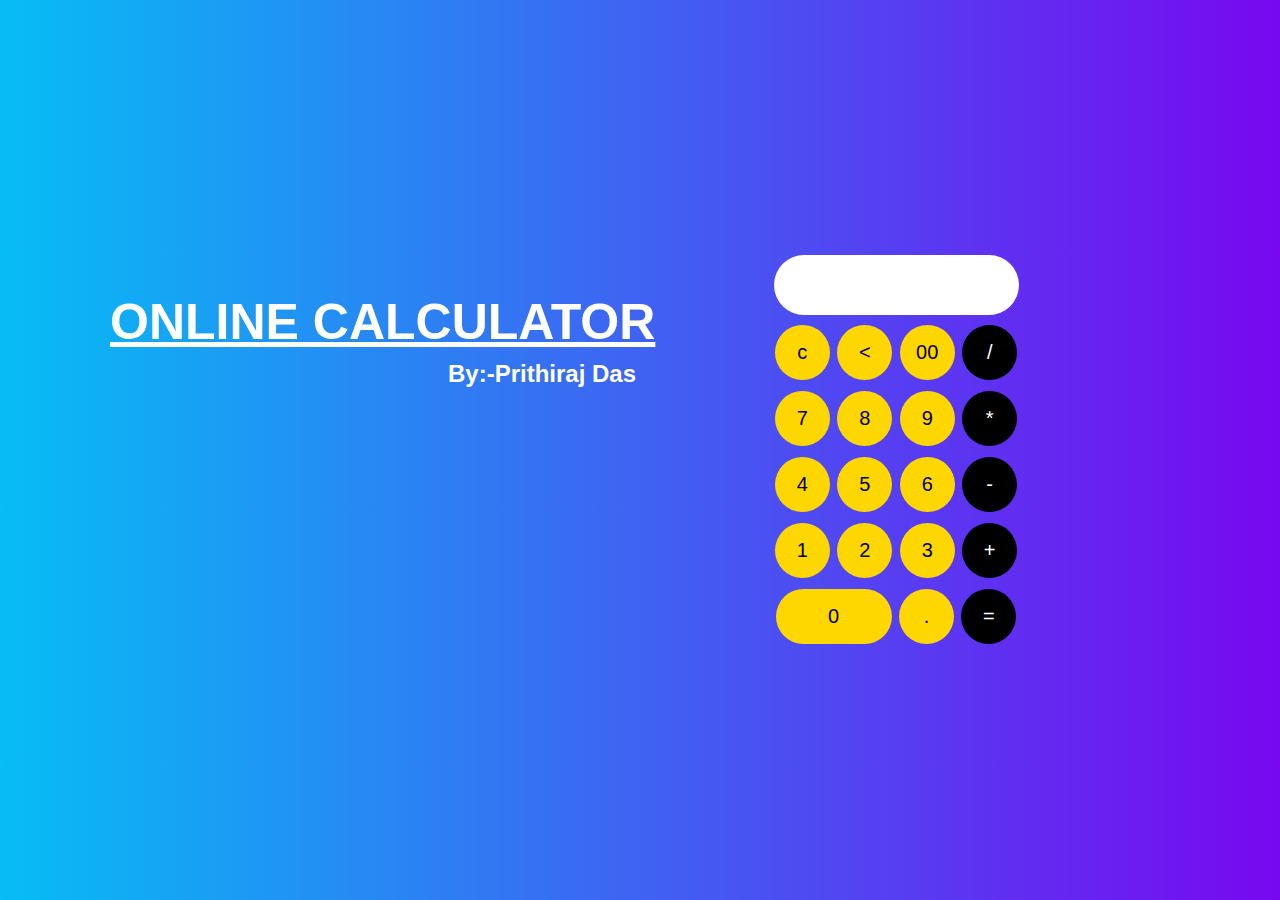
<file: index.html>
<html>
    <head>
<title> attractive calculator</title>
<link rel="stylesheet" href="style2.css">
    </head>

   <body>

    <h1>
      online calculator
    </h1>
    <h2>
        By:-Prithiraj Das
    </h2>

      </div>
   </body> 

    <form name="form1" class="calci" action="calculator.html" method="POST">
<input type="text" name="answer" id="display">
<br></br>


<input type="button" value="c" onclick="form1.answer.value=''" class="button">


<input type="button"  class= "button"value="<" onclick="form1.answer.value=form1.answer.value.substring(0,form1.answer.value.length*1-1)" >
<input type="button"  class= "button"value="00" onclick="form1.answer.value+='00'">

<input type="button"  class= "operator"value="/" onclick="form1.answer.value+='/'">
<br></br>
<input type="button" class= "button" value="7" onclick="form1.answer.value+='7'">
<input type="button"  class= "button"value="8" onclick="form1.answer.value+='8'">
<input type="button"  class= "button"value="9" onclick="form1.answer.value+='9'">

<input type="button"  class= "operator"value="*" onclick="form1.answer.value+='*'">
<br></br>


<input type="button" class= "button" value="4" onclick="form1.answer.value+='4'">
<input type="button"  class= "button"value="5" onclick="form1.answer.value+='5'">

<input type="button"  class= "button"value="6" onclick="form1.answer.value+='6'">

<input type="button"  class= "operator"value="-" onclick="form1.answer.value+='-'">
<br></br>
<input type="button"  class= "button"value="1" onclick="form1.answer.value+='1'">
<input type="button"  class= "button"value="2" onclick="form1.answer.value+='2'">

<input type="button"  class= "button"value="3" onclick="form1.answer.value+='3'">

<input type="button"  class= "operator"value="+" onclick="form1.answer.value+='+'">
<br></br>

<input type="button" class= "button" value="0" onclick="form1.answer.value+='0'" id="zero">

<input type="button" class= "button" value="." onclick="form1.answer.value+='.'">

<input type="button"  class= "operator" value="=" onclick="form1.answer.value=eval(form1.answer.value)">
 </form>

</html>
</file>
<file: style2.css>
body{
    margin: 0;
    padding:10;
    line-height: 0.5;
    background:linear-gradient(to left,#7808f0,#06bdf5);
    font-family: sans-serif;
}

.calci{
    width: 500px;
    padding-top: 100px;
    padding-bottom: 100;
    position: absolute;
    top:50%;
    left:70%;
    transition:0.25px;
    transform: translate(-50%,-50%);
    text-align: center;
}
#zero{

height: 55;
width: 116;
font-size: 20;
    font-family: sans-serif;
    font-weight: 300;

}

#display{
    
    border:black;
    background: ;
    border-radius: 30px;
    width: 245;
    font-size: 20;
    font-family: sans-serif;
    font-weight: 300;
    height: 60;
    margin: auto;
    border:2px solid white(5, 218, 255, 0.726);
    color: black;



}
.button{
    width: 55;
    height: 55;
    padding-top: -1;
    font-size: 20;
    border: none;
    background: gold;
    font-family: sans-serif;
    font-weight: 300;
    border:0;
    border-radius: 30px;
    margin: 1.5;
    transition:0.25px;
    
    
}

h1{
    margin-top: 300px;
    margin-left: 100px;
    font-family: sans-serif;

    font-size:50;
   
    text-decoration: underline;

color: white;
text-transform: uppercase;
font-weight: 700;}

h2{

    color: white;
    margin-top: -1px;
    font-family: unset;
    margin-left: 438px;
}
.operator{
    width: 55;
    height: 55;
    padding-top: -1;
    font-size: 20;
    text-align: center;
    color: white;
    border: medium;
    background: black;
    font-family: sans-serif;
    font-weight: 500;
    border:0;
    border-radius: 30px;
    margin: 1.5;
    transition:0.25px;
    cursor:pointer;
    
    
    
}


.operator:hover{
    background: #00d9ff;
}
</file>
